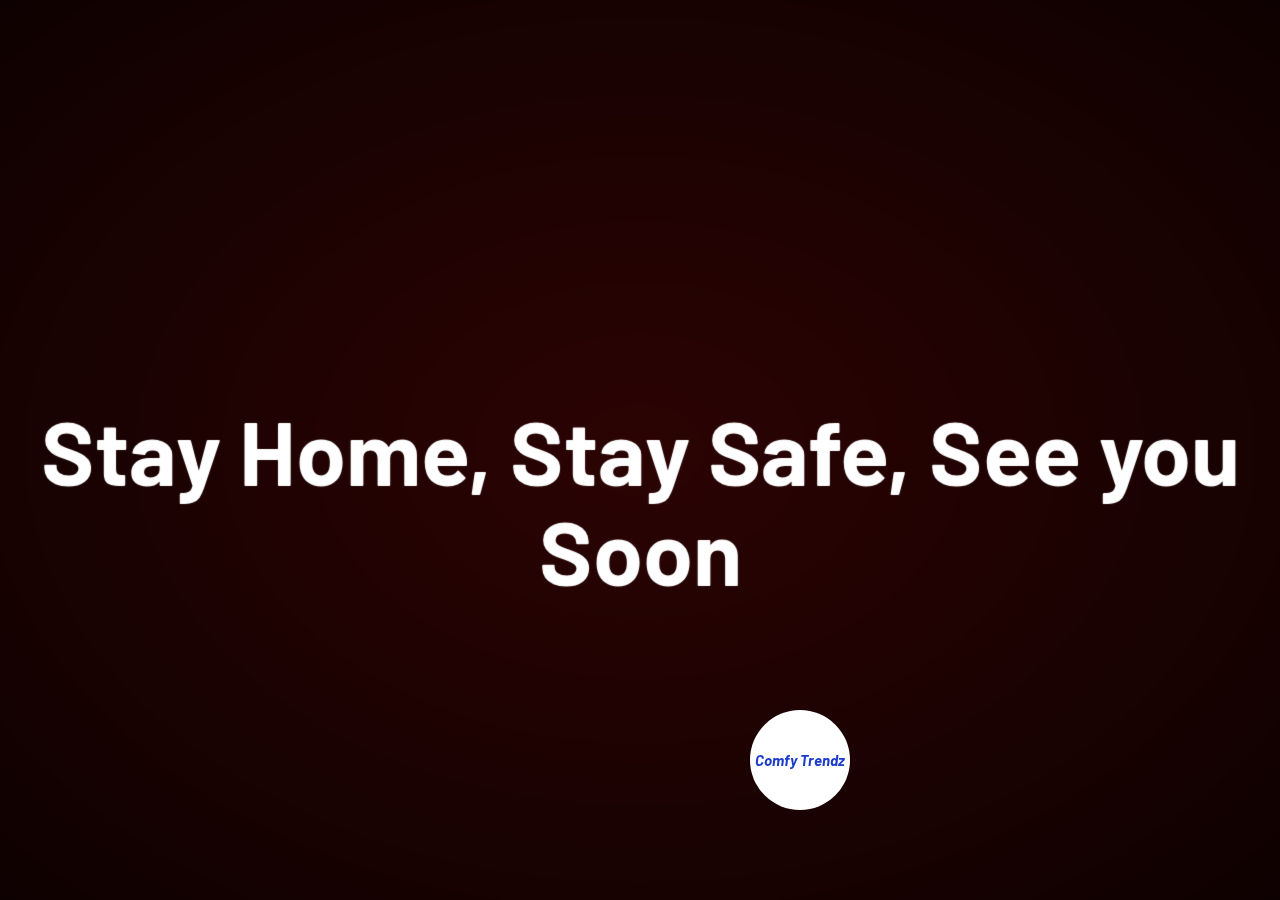
<file: index.html>
<!DOCTYPE html>
<html lang="en">

<head>
    <meta charset="utf-8">
    <meta http-equiv="X-UA-Compatible" content="IE=edge">
    <meta name="viewport" content="width=device-width, initial-scale=1">
    <!-- The above 3 meta tags *must* come first in the head; any other head content must come *after* these tags -->

    <title>COVID 19Notice </title>

    <!-- Google font -->
    <link href="https://fonts.googleapis.com/css?family=Maven+Pro:400,900" rel="stylesheet">

    <!-- Custom stlylesheet -->
    <link type="text/css" rel="stylesheet" href="css/style.css" />

    <!-- HTML5 shim and Respond.js for IE8 support of HTML5 elements and media queries -->
    <!-- WARNING: Respond.js doesn't work if you view the page via file:// -->
    <!--[if lt IE 9]>
		  <script src="https://oss.maxcdn.com/html5shiv/3.7.3/html5shiv.min.js"></script>
		  <script src="https://oss.maxcdn.com/respond/1.4.2/respond.min.js"></script>
		<![endif]-->
	<meta name="p:domain_verify" content="8eba2bf5147b729cf7339bd4954f56e0"/>
	<script async="async" src="https://static.mobilemonkey.com/js/101758788095121.js"></script>

</head>

<body>

    <div class="sp-container">
        <div class="sp-content">
            <div class="sp-globe"></div>
            <h2 class="frame-1">Dear Customers</h2>
            <h2 class="frame-2">Due to the ongoing COVID-19 Outbreak & Disruption in Supply Chain</h2>
            <h2 class="frame-3"> We have temporarily closed our Operations</h2>
            <h2 class="frame-4">We will be back soon </h2>
            <h2 class="frame-5">
                <span>Stay Home,</span>
                <span>Stay Safe,</span>
                <span>See you Soon</span>
            </h2>
            <a class="sp-circle-link" href="http://comfytrendz.com/store.html"><i><b>Comfy Trendz</b></i></a>
        </div>
    </div>
   

</html>
</file>
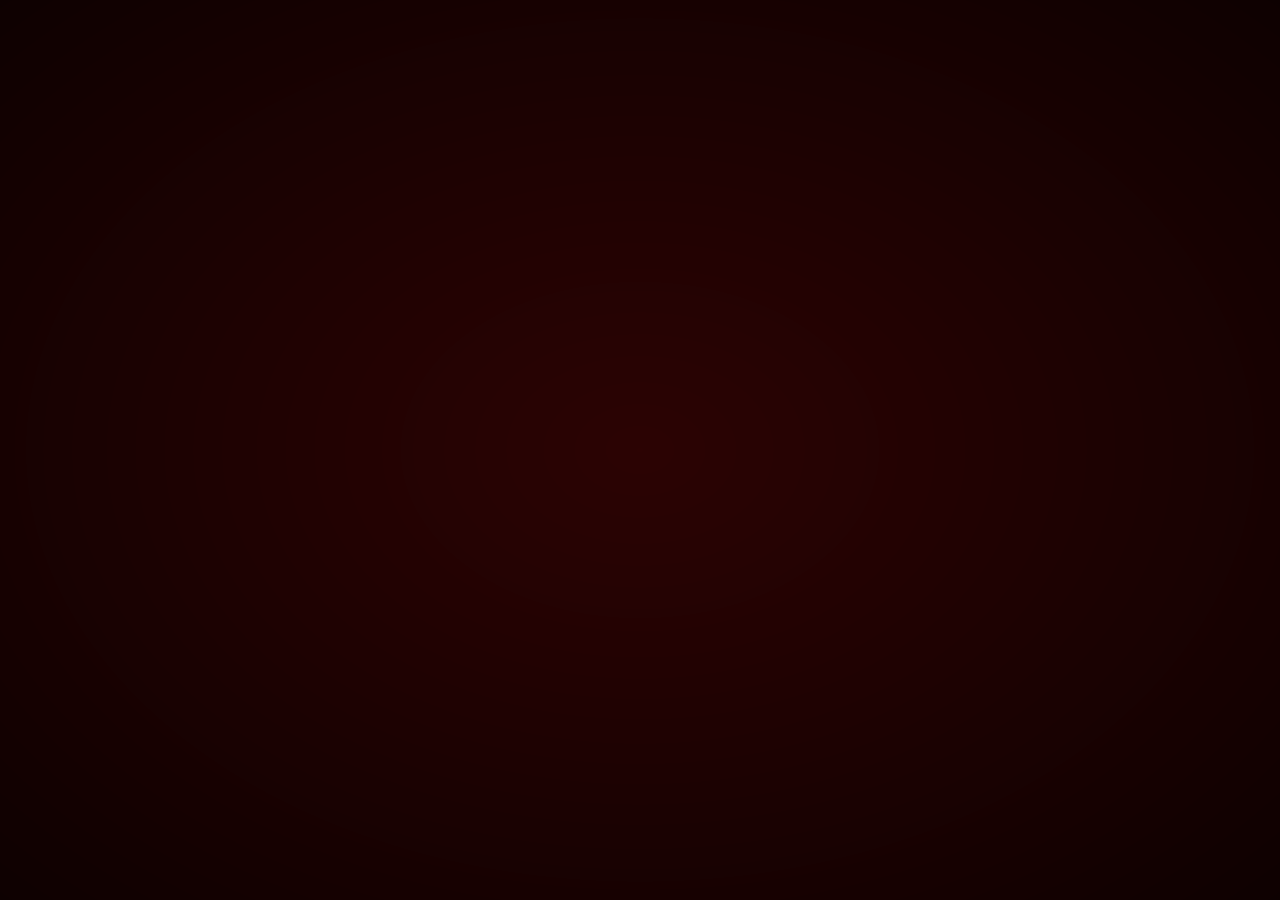
<file: store.html>
<!DOCTYPE html>
<html lang="en">

<head>
    <meta charset="utf-8">
    <meta http-equiv="X-UA-Compatible" content="IE=edge">
    <meta name="viewport" content="width=device-width, initial-scale=1">
    <!-- The above 3 meta tags *must* come first in the head; any other head content must come *after* these tags -->

    <title>Shop </title>

    <!-- Google font -->
    <link href="https://fonts.googleapis.com/css?family=Maven+Pro:400,900" rel="stylesheet">

    <!-- Custom stlylesheet -->
    <link type="text/css" rel="stylesheet" href="css/style.css" />

    <!-- HTML5 shim and Respond.js for IE8 support of HTML5 elements and media queries -->
    <!-- WARNING: Respond.js doesn't work if you view the page via file:// -->
    <!--[if lt IE 9]>
		  <script src="https://oss.maxcdn.com/html5shiv/3.7.3/html5shiv.min.js"></script>
		  <script src="https://oss.maxcdn.com/respond/1.4.2/respond.min.js"></script>
		<![endif]-->
	<meta name="p:domain_verify" content="8eba2bf5147b729cf7339bd4954f56e0"/>
	<script async="async" src="https://static.mobilemonkey.com/js/101758788095121.js"></script>

</head>

<body>

    <div class="sp-container">
        <div class="sp-content">
             <div>
	    <iframe style="width:120px;height:240px;" marginwidth="0" marginheight="0" scrolling="no" frameborder="0" src="//ws-in.amazon-adsystem.com/widgets/q?ServiceVersion=20070822&OneJS=1&Operation=GetAdHtml&MarketPlace=IN&source=ac&ref=tf_til&ad_type=product_link&tracking_id=ct00100-21&marketplace=amazon&region=IN&placement=B07KMD9Y6C&asins=B07KMD9Y6C&linkId=cb6b3cc46fd36b2d46318fd3edf5e231&show_border=false&link_opens_in_new_window=false&price_color=333333&title_color=0066C0&bg_color=FFFFFF">
    </iframe>
		     <iframe style="width:120px;height:240px;" marginwidth="0" marginheight="0" scrolling="no" frameborder="0" src="//ws-in.amazon-adsystem.com/widgets/q?ServiceVersion=20070822&OneJS=1&Operation=GetAdHtml&MarketPlace=IN&source=ac&ref=tf_til&ad_type=product_link&tracking_id=ct00100-21&marketplace=amazon&region=IN&placement=B07C1ZMK8B&asins=B07C1ZMK8B&linkId=0404688f0f81bcc3779f7db20a399f86&show_border=false&link_opens_in_new_window=false&price_color=333333&title_color=0066c0&bg_color=ffffff">
    </iframe>
	</div>
        </div>
    </div>
   

</html>
</file>
<file: css/style.css>
@import url('https://fonts.googleapis.com/css?family=Barlow');
body {
    background: #310404 url(https://i.ytimg.com/vi/wOvQAhzWCrM/maxresdefault.jpg) no-repeat center center fixed;
    -webkit-background-size: cover;
    -moz-background-size: cover;
    -o-background-size: cover;
    background-size: cover;
    font-family: 'Barlow', sans-serif;
}

.container {
    width: 100%;
    position: relative;
    overflow: hidden;
}

a {
    text-decoration: none;
}

h1.main,
p.demos {
    -webkit-animation-delay: 18s;
    -moz-animation-delay: 18s;
    -ms-animation-delay: 18s;
    animation-delay: 18s;
}

.sp-container {
    position: fixed;
    top: 0px;
    left: 0px;
    width: 100%;
    height: 100%;
    z-index: 0;
    background: -webkit-radial-gradient(rgba(0, 0, 0, 0.1), rgba(0, 0, 0, 0.3) 35%, rgba(0, 0, 0, 0.7));
    background: -moz-radial-gradient(rgba(0, 0, 0, 0.1), rgba(0, 0, 0, 0.3) 35%, rgba(0, 0, 0, 0.7));
    background: -ms-radial-gradient(rgba(0, 0, 0, 0.1), rgba(0, 0, 0, 0.3) 35%, rgba(0, 0, 0, 0.7));
    background: radial-gradient(rgba(0, 0, 0, 0.1), rgba(0, 0, 0, 0.3) 35%, rgba(0, 0, 0, 0.7));
}

.sp-content {
    position: absolute;
    width: 100%;
    height: 100%;
    left: 0px;
    top: 0px;
    z-index: 1000;
}

.sp-container h2 {
    position: absolute;
    top: 50%;
    line-height: 100px;
    height: 90px;
    margin-top: -50px;
    font-size: 90px;
    width: 100%;
    text-align: center;
    color: transparent;
    -webkit-animation: blurFadeInOut 6s ease-in backwards;
    -moz-animation: blurFadeInOut 6s ease-in backwards;
    -ms-animation: blurFadeInOut 6s ease-in backwards;
    animation: blurFadeInOut 6s ease-in backwards;
}

.sp-container h2.frame-1 {
    -webkit-animation-delay: 0s;
    -moz-animation-delay: 0s;
    -ms-animation-delay: 0s;
    animation-delay: 0s;
}

.sp-container h2.frame-2 {
    -webkit-animation-delay: 6s;
    -moz-animation-delay: 6s;
    -ms-animation-delay: 6s;
    animation-delay: 6s;
}

.sp-container h2.frame-3 {
    -webkit-animation-delay: 12s;
    -moz-animation-delay: 12s;
    -ms-animation-delay: 12s;
    animation-delay: 12s;
}

.sp-container h2.frame-4 {
    font-size: 150px;
    -webkit-animation-delay: 18s;
    -moz-animation-delay: 18s;
    -ms-animation-delay: 18s;
    animation-delay: 18s;
}

.sp-container h2.frame-5 {
    -webkit-animation: none;
    -moz-animation: none;
    -ms-animation: none;
    animation: none;
    color: transparent;
    text-shadow: 0px 0px 1px #fff;
}

.sp-container h2.frame-5 span {
    -webkit-animation: blurFadeIn 3s ease-in 24s backwards;
    -moz-animation: blurFadeIn 1s ease-in 24s backwards;
    -ms-animation: blurFadeIn 3s ease-in 24s backwards;
    animation: blurFadeIn 3s ease-in 24s backwards;
    color: transparent;
    text-shadow: 0px 0px 1px #fff;
}

.sp-container h2.frame-5 span:nth-child(2) {
    -webkit-animation-delay: 25s;
    -moz-animation-delay: 25s;
    -ms-animation-delay: 25s;
    animation-delay: 25s;
}

.sp-container h2.frame-5 span:nth-child(3) {
    -webkit-animation-delay: 26s;
    -moz-animation-delay: 26s;
    -ms-animation-delay: 26s;
    animation-delay: 26s;
}

.sp-globe {
    position: absolute;
    width: 282px;
    height: 273px;
    left: 50%;
    top: 50%;
    margin: -137px 0 0 -141px;
    background: transparent url(http://web-sonick.zz.mu/images/sl/globe.png) no-repeat top left;
    -webkit-animation: fadeInBack 3.6s linear 26s backwards;
    -moz-animation: fadeInBack 3.6s linear 26s backwards;
    -ms-animation: fadeInBack 3.6s linear 26s backwards;
    animation: fadeInBack 3.6s linear 26s backwards;
    -ms-filter: "progid:DXImageTransform.Microsoft.Alpha(Opacity=30)";
    filter: alpha(opacity=30);
    opacity: 0.3;
    -webkit-transform: scale(5);
    -moz-transform: scale(5);
    -o-transform: scale(5);
    -ms-transform: scale(5);
    transform: scale(5);
}

.sp-circle-link {
    position: absolute;
    left: 50%;
    bottom: 100px;
    margin-left: 110px;
    margin-bottom: -10px;
    text-align: center;
    line-height: 100px;
    width: 100px;
    height: 100px;
    background: #fff;
    color: #1a3bcc;
    font-size: 15px;
    -webkit-border-radius: 50%;
    -moz-border-radius: 50%;
    border-radius: 50%;
    -webkit-animation: fadeInRotate 1s linear 26s backwards;
    -moz-animation: fadeInRotate 1s linear 26s backwards;
    -ms-animation: fadeInRotate 1s linear 26s backwards;
    animation: fadeInRotate 1s linear 26s backwards;
    -webkit-transform: scale(1) rotate(0deg);
    -moz-transform: scale(1) rotate(0deg);
    -o-transform: scale(1) rotate(0deg);
    -ms-transform: scale(1) rotate(0deg);
    transform: scale(1) rotate(0deg);
}

.sp-circle-link:hover {
    background: #85373b;
    color: #fff;
}


/**/

@-webkit-keyframes blurFadeInOut {
    0% {
        opacity: 0;
        text-shadow: 0px 0px 40px #fff;
        -webkit-transform: scale(1.3);
    }
    20%,
    75% {
        opacity: 1;
        text-shadow: 0px 0px 1px #fff;
        -webkit-transform: scale(1);
    }
    100% {
        opacity: 0;
        text-shadow: 0px 0px 50px #fff;
        -webkit-transform: scale(0);
    }
}

@-webkit-keyframes blurFadeIn {
    0% {
        opacity: 0;
        text-shadow: 0px 0px 40px #fff;
        -webkit-transform: scale(1.3);
    }
    50% {
        opacity: 0.5;
        text-shadow: 0px 0px 10px #fff;
        -webkit-transform: scale(1.1);
    }
    100% {
        opacity: 1;
        text-shadow: 0px 0px 1px #fff;
        -webkit-transform: scale(1);
    }
}

@-webkit-keyframes fadeInBack {
    0% {
        opacity: 0;
        -webkit-transform: scale(0);
    }
    50% {
        opacity: 0.4;
        -webkit-transform: scale(2);
    }
    100% {
        opacity: 0.2;
        -webkit-transform: scale(5);
    }
}

@-webkit-keyframes fadeInRotate {
    0% {
        opacity: 0;
        -webkit-transform: scale(0) rotate(360deg);
    }
    100% {
        opacity: 1;
        -webkit-transform: scale(1) rotate(0deg);
    }
}


/**/

@-moz-keyframes blurFadeInOut {
    0% {
        opacity: 0;
        text-shadow: 0px 0px 40px #fff;
        -moz-transform: scale(1.3);
    }
    20%,
    75% {
        opacity: 1;
        text-shadow: 0px 0px 1px #fff;
        -moz-transform: scale(1);
    }
    100% {
        opacity: 0;
        text-shadow: 0px 0px 50px #fff;
        -moz-transform: scale(0);
    }
}

@-moz-keyframes blurFadeIn {
    0% {
        opacity: 0;
        text-shadow: 0px 0px 40px #fff;
        -moz-transform: scale(1.3);
    }
    100% {
        opacity: 1;
        text-shadow: 0px 0px 1px #fff;
        -moz-transform: scale(1);
    }
}

@-moz-keyframes fadeInBack {
    0% {
        opacity: 0;
        -moz-transform: scale(0);
    }
    50% {
        opacity: 0.4;
        -moz-transform: scale(2);
    }
    100% {
        opacity: 0.2;
        -moz-transform: scale(5);
    }
}

@-moz-keyframes fadeInRotate {
    0% {
        opacity: 0;
        -moz-transform: scale(0) rotate(360deg);
    }
    100% {
        opacity: 1;
        -moz-transform: scale(1) rotate(0deg);
    }
}


/**/

@keyframes blurFadeInOut {
    0% {
        opacity: 0;
        text-shadow: 0px 0px 40px #fff;
        transform: scale(1.3);
    }
    20%,
    75% {
        opacity: 1;
        text-shadow: 0px 0px 1px #fff;
        transform: scale(1);
    }
    100% {
        opacity: 0;
        text-shadow: 0px 0px 50px #fff;
        transform: scale(0);
    }
}

@keyframes blurFadeIn {
    0% {
        opacity: 0;
        text-shadow: 0px 0px 40px #fff;
        transform: scale(1.3);
    }
    50% {
        opacity: 0.5;
        text-shadow: 0px 0px 10px #fff;
        transform: scale(1.1);
    }
    100% {
        opacity: 1;
        text-shadow: 0px 0px 1px #fff;
        transform: scale(1);
    }
}

@keyframes fadeInBack {
    0% {
        opacity: 0;
        transform: scale(0);
    }
    50% {
        opacity: 0.4;
        transform: scale(2);
    }
    100% {
        opacity: 0.2;
        transform: scale(5);
    }
}

@keyframes fadeInRotate {
    0% {
        opacity: 0;
        transform: scale(0) rotate(360deg);
    }
    100% {
        opacity: 1;
        transform: scale(1) rotate(0deg);
    }
}
</file>
